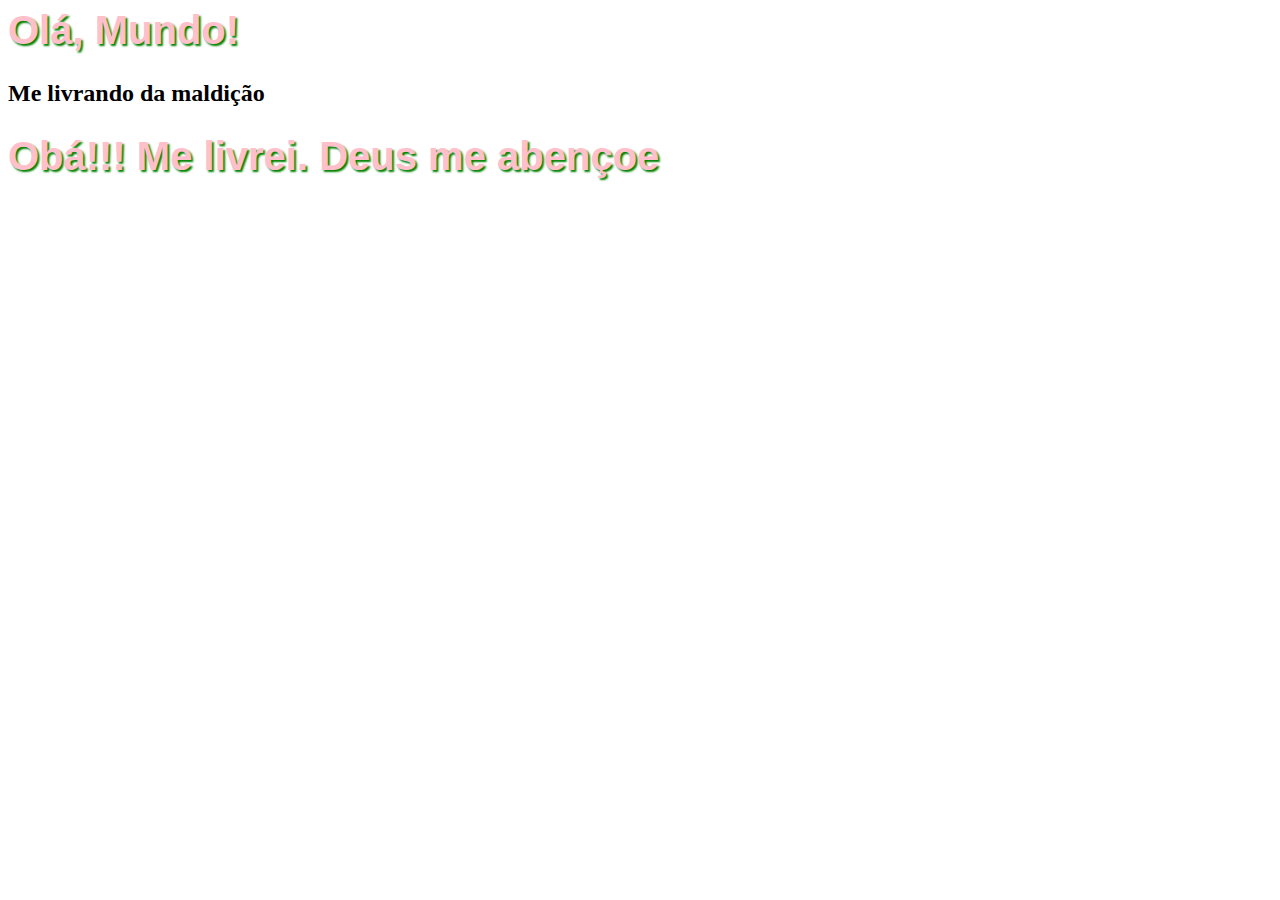
<file: ola-mundo.html>
<html lang="pt-br">
<head>
    <title>Curso de HTML 5</title>
    <style> h1 {
        font-family: Arial;
        font-size: 30pt;
        color: pink;
        text-shadow: 2px 2px 2px green;
    }</style>
</head>
<body>
    <h1> Olá, Mundo!</h1>
    <h2> Me livrando da maldição </h2>
    <h1>Obá!!! Me livrei. Deus me abençoe</h1>
</body>
</html>
</file>
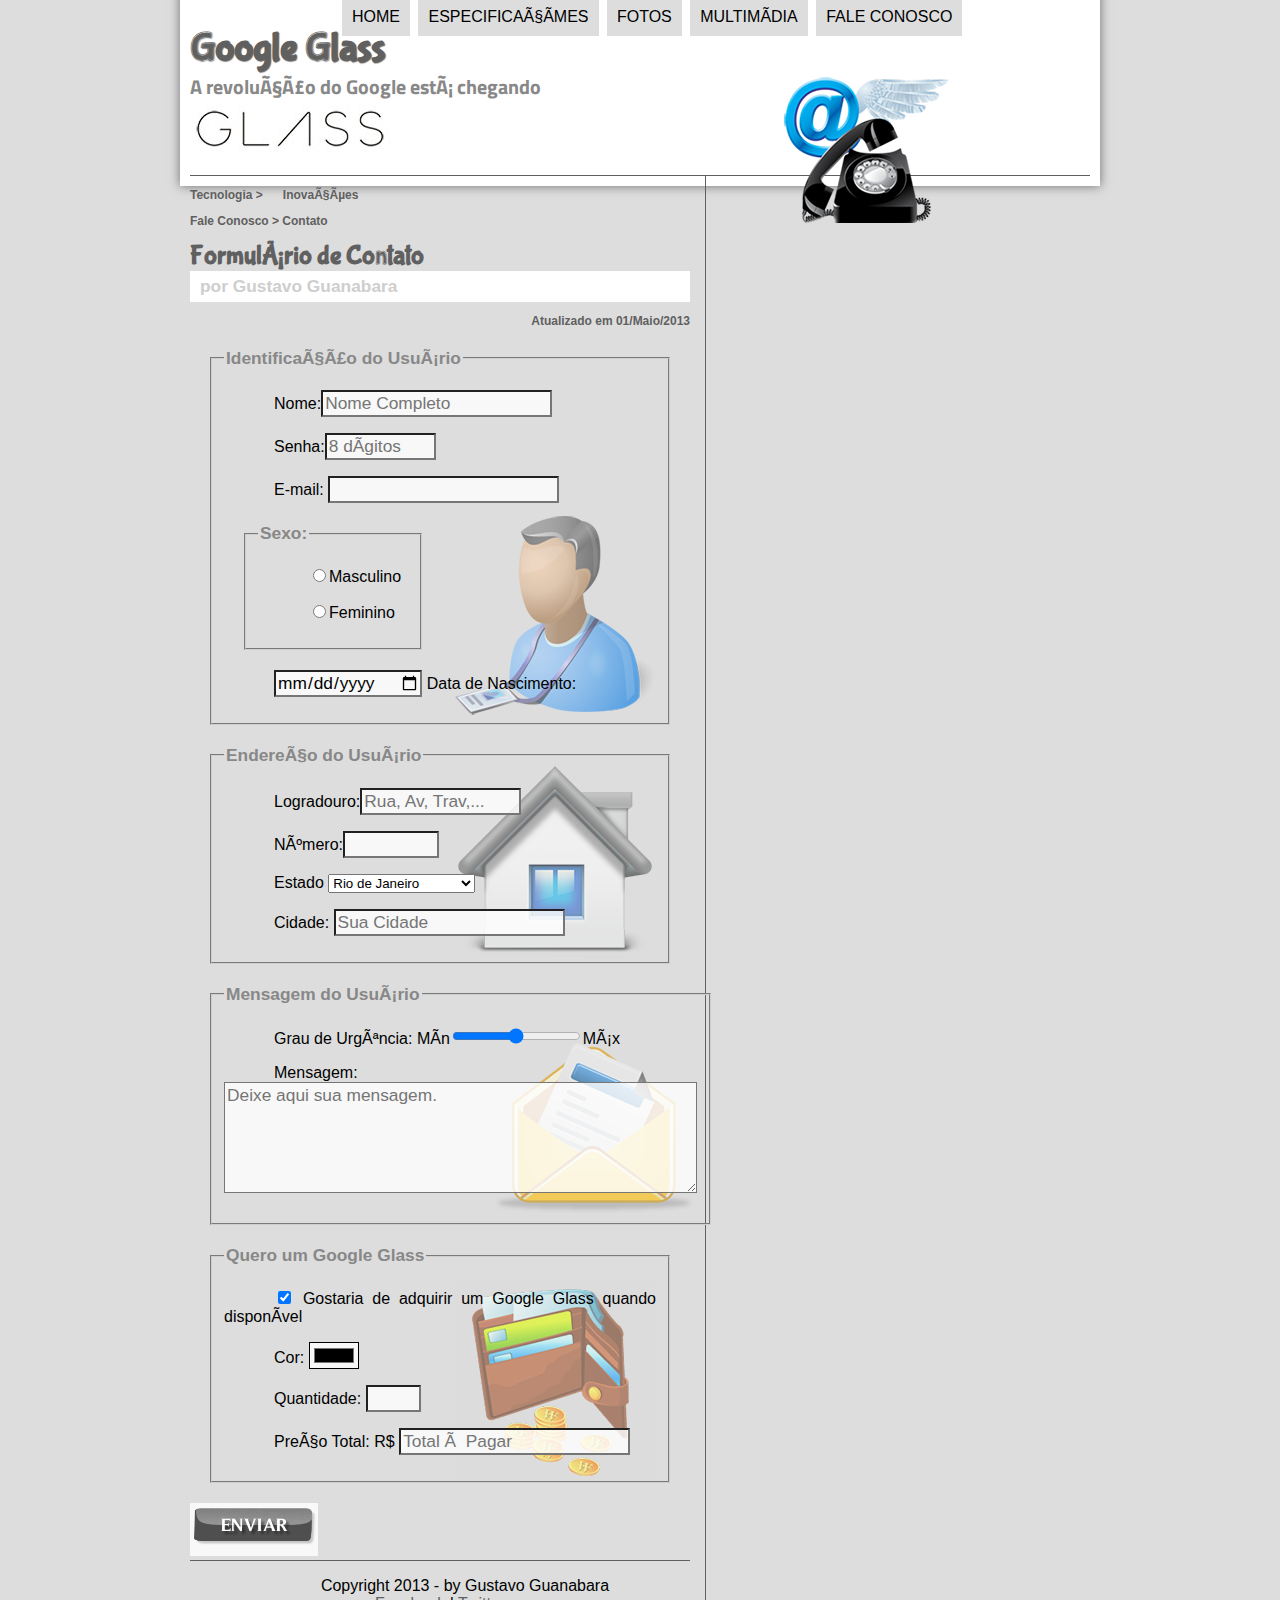
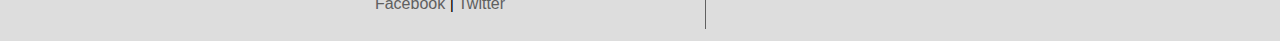
<file: projeto-glass-html5/fale-conosco.html>
<!DOCTYPE html>

<html lang="pt-br">

<head>
  <meta charset UTF-8>
  <title>Tudo sobre Google Glass</title>
  <link rel="stylesheet" type="text/css" href="css/estilo.css" />
  <link rel="stylesheet" type="text/css" href="css/form.css" />

  <script language="javascript" src="javascript/funcoes.js"></script>
  <script>
    function calc_total() {
      var qtd = parseInt(document.getElementById('cQtd').value);
      tot = qtd * 1500;
      document.getElementById('cTot').value = tot;
    }
  </script>
</head>

<body>
  <div id="interface">

    <header id="cabecalho">
      <hgroup>
        <h1>Google Glass</h1>
        <h2>A revolução do Google está chegando</h2>
      </hgroup>

      <img id="icone" src="imagens/contato.png" alt="">
      <nav id="menu">
        <h1>Menu Principal</h1>
        <ul type="disc">
          <li onmouseover="mudaFoto('imagens/home.png')" onmouseout="mudaFoto('imagens/contato.png')"><a
              href="index.html">Home</a></li>
          <li onmouseover="mudaFoto('imagens/especificacoes.png')" onmouseout="mudaFoto('imagens/contato.png')"><a
              href="specs.html">Especificações</a></li>
          <li onmouseover="mudaFoto('imagens/fotos.png')" onmouseout="mudaFoto('imagens/contato.png')"><a
              href="fotos.html">Fotos</a></li>
          <li onmouseover="mudaFoto('imagens/multimidia.png')" onmouseout="mudaFoto('imagens/contato.png')"><a
              href="multimidia.html">Multimídia</a></li>
          <li onmouseover="mudaFoto('imagens/contato.png')" onmouseout="mudaFoto('imagens/contato.png')"><a
              href="fale-conosco.html">Fale conosco</a></li>
        </ul>
      </nav>
    </header>
    <section id="corpo">
      <article id="noticia-principal">
        <header id="cabecalho-artigo">
          <hgroup>
            <h3>Tecnologia > &nbsp;&nbsp;&nbsp;&nbsp; Inovações</h3>
          </hgroup>
        </header>

        <section id="corpo-full">
          <article id="noticia-principal">
            <header id="cabecalho-artigo">
              <hgroup>
                <h3>Fale Conosco > Contato</h3>
                <h1>Formulário de Contato</h1>
                <h2>por Gustavo Guanabara</h2>
                <h3 class="direita">Atualizado em 01/Maio/2013</h3>
              </hgroup>
            </header>



            <form method="post" id="fContato" action="mailto:contato@cursoemvideo.com" oninput="calc_total();">
              <fieldset id="usuario">
                <legend>Identificação do Usuário</legend>
                <p><label for="cNome"> Nome:<input type="text" name="tNome" id="cNome" size="20" maxlength="30"
                      placeholder="Nome Completo" /></label></p>
                <p><label for="cSenha"> Senha:<input type="password" name="tSenha" id="cSenha" size="8" maxlength="8"
                      placeholder="8 dígitos" /></label></p>
                <p><label for="cMail"> E-mail: <input type="email" name="tMail" id="cMail" size="20"
                      maxlength="40" /></label></p>
                <fieldset id="sexo">
                  <legend>Sexo:</legend>
                  <p><input type="radio" name="tSexo" id="cMasc" /><label for="cMasc">Masculino</label></p>
                  <p><input type="radio" name="tSexo" id="cFem" /><label for="cFem">Feminino</label></p>
                </fieldset>
                <p><input type="date" name="tNasc" id="cNasc"> Data de Nascimento:</p>
              </fieldset>
              <fieldset id="endereco">
                <legend>Endereço do Usuário</legend>
                <p><label for="cRua"> Logradouro:<input type="text" name="tRua" id="cRua" size="13" maxlength="80"
                      placeholder="Rua, Av, Trav,..." /></label></p>
                <p><label for="cNum">Número:<input type="number" name="tNum" id="cNum" min="0" max="99999"></label></p>
                <p><label for="cEst"> Estado</label>
                  <select name="tEst" id="cEst">
                    <optgroup label="Região Sudeste">
                      <option value="RJ">Rio de Janeiro</option>
                      <option value="SP">São Paulo</option>
                      <option value="MG">Minas Gerais</option>
                    </optgroup>
                    <optgroup label="Região Sul">
                      <option value="PR">Paraná</option>
                      <option value="SC">Santa Catarina</option>
                      <option value="RS">Rio Grande do Sul</option>
                    </optgroup>
                  </select>
                </p>
                <p><label for="cCid"> Cidade: <input type="text" name="tCid" id="cCid" maxlength="40" size="20"
                      placeholder="Sua Cidade" list="cidades"></label></p>
                <datalist id="cidades">
                  <option value="Rio de Janeiro"></option>
                  <option value="Nova Iguaçu"></option>
                  <option value="Niterói"></option>
                  <option value="Belford Roxo"></option>
                </datalist>
              </fieldset>
              <fieldset id="mensagem">
                <legend>Mensagem do Usuário</legend>
                <p><label for="cUrg">Grau de Urgência:</label>
                  Mín<input type="range" name="tUrg" id="cUrg" min="0" max="10" />Máx</p>
                <p><label for="cMsg">Mensagem:</label>
                  <textarea name="tMsg" id="cMsg" cols="45" rows="5" placeholder="Deixe aqui sua mensagem."></textarea>
                </p>
              </fieldset>
              <fieldset id="pedido">
                <legend>Quero um Google Glass</legend>
                <p><input type="checkbox" name="tPed" id="cPed" checked />
                  <label for="cPed">Gostaria de adquirir um Google Glass quando disponível</label>
                </p>
                <p><label for="cCor">Cor:</label>
                  <input type="color" name="tCor" id="cCor" />
                </p>
                <p><label for="cQtd">Quantidade:</label>
                  <input type="number" name="tQtd" id="cQtd" min="0" max="5" />
                </p>
                <p><label for="cTot">Preço Total: R$</label>
                  <input type="text" name="tTot" id="cTot" placeholder="Total à Pagar" readonly />
                </p>
              </fieldset>

              <input type="image" src="imagens/botao-enviar.png" />
            </form>

            <footer id="rodape">
              <p>Copyright 2013 - by Gustavo Guanabara <br />
                <a href="http://facebook.com/cursosemvideo" target="_blank">Facebook</a> |
                <a href="http://twitter.com/cursosemvideo" target="_blank">Twitter</a>
              </p>
            </footer>
  </div>
</body>

</html>
</file>
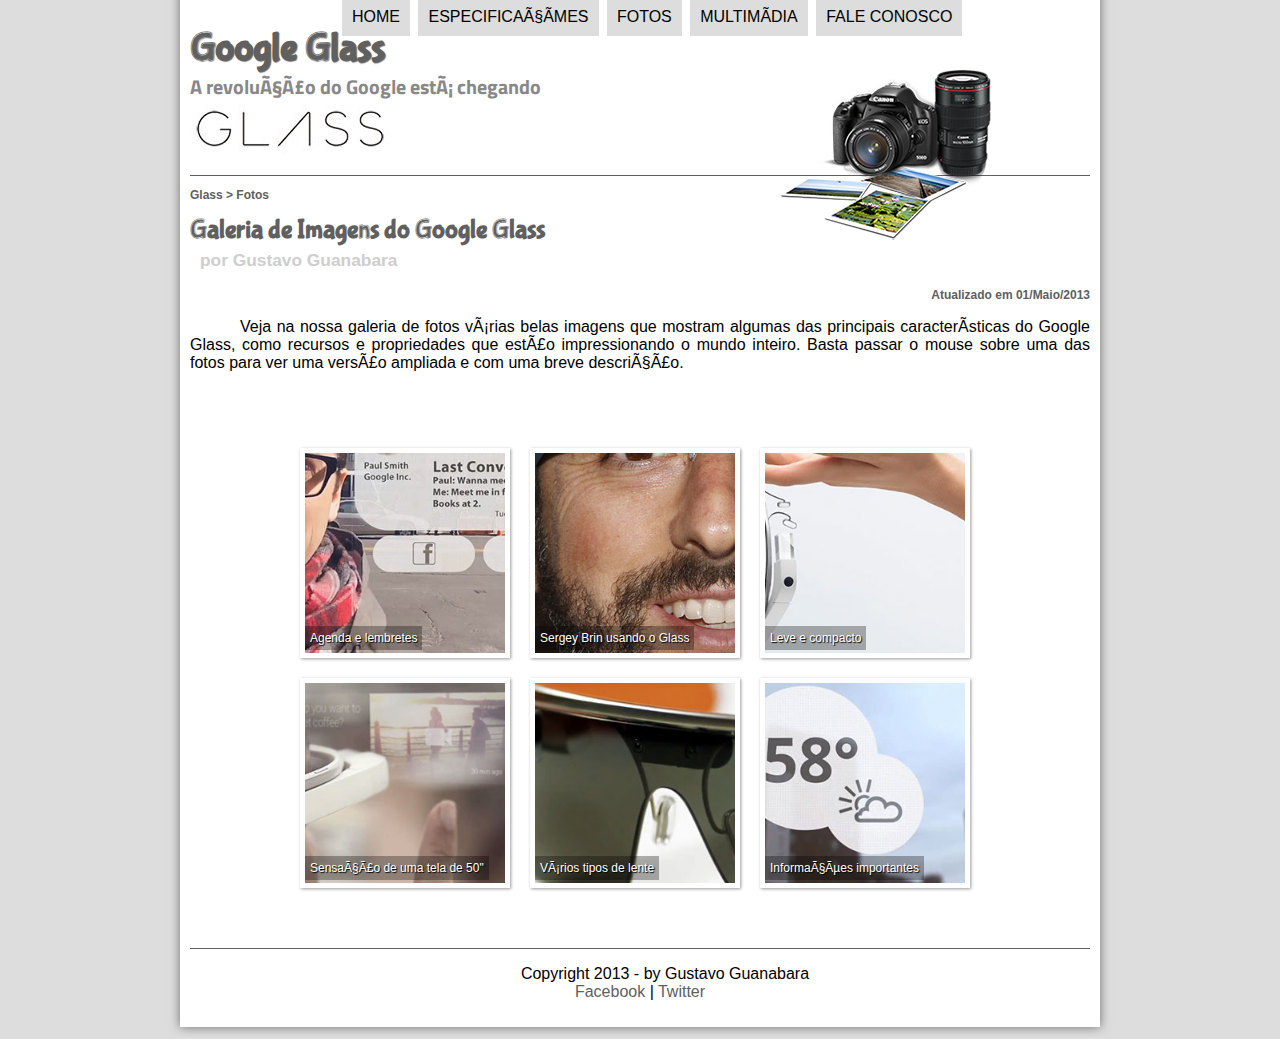
<file: projeto-glass-html5/fotos.html>
<!DOCTYPE html>

<html lang="pt-br">

<head>
  <meta charset UTF-8>
  <title>Tudo sobre Google Glass</title>
  <link rel="stylesheet" type="text/css" href="css/estilo.css" />
  <link rel="stylesheet" type="text/css" href="css/fotos.css"/>
</head>
<script language="javascript" src="javascript/funcoes.js"></script>

<body>
  <div id="interface">

    <header id="cabecalho">
      <hgroup>
        <h1>Google Glass</h1>
        <h2>A revolução do Google está chegando</h2>
      </hgroup>

      <img id="icone" src="imagens/fotos.png" alt="">
      <nav id="menu">
        <h1>Menu Principal</h1>
        <ul type="disc">
          <li onmouseover="mudaFoto('imagens/home.png')" onmouseout="mudaFoto('imagens/fotos.png')"><a
              href="index.html">Home</a></li>
          <li onmouseover="mudaFoto('imagens/especificacoes.png')"
            onmouseout="mudaFoto('imagens/fotos.png')"><a href="specs.html">Especificações</a></li>
          <li onmouseover="mudaFoto('imagens/fotos.png')" onmouseout="mudaFoto('imagens/fotos.png')"><a
              href="fotos.html">Fotos</a></li>
          <li onmouseover="mudaFoto('imagens/multimidia.png')" onmouseout="mudaFoto('imagens/fotos.png')"><a
              href="multimidia.html">Multimídia</a></li>
          <li onmouseover="mudaFoto('imagens/contato.png')" onmouseout="mudaFoto('imagens/fotos.png')"><a
              href="fale-conosco.html">Fale conosco</a></li>
        </ul>
      </nav>
    </header>

    <section id="corpo-full">
      <article id="noticia-principal">
        <header id="cabecalho-artigo">
          <hgroup>
            <h3>Glass > Fotos</h3>
            <h1>Galeria de Imagens do Google Glass</h1>
            <h2>por Gustavo Guanabara</h2>
            <h3 class="direita">Atualizado em 01/Maio/2013</h3>
          </hgroup>
        </header>





<p>Veja na nossa galeria de fotos várias belas imagens que mostram algumas das principais características do Google Glass, como recursos e propriedades que estão impressionando o mundo inteiro. Basta passar o mouse sobre uma das fotos para ver uma versão ampliada e com uma breve descrição.</p>

<ul id="album-fotos">
<li id="foto01"><span> Agenda e lembretes</span></li>
<li id="foto02"><span> Sergey Brin usando o Glass</span></li>
<li id="foto03"><span> Leve e compacto</span></li>
<li id="foto04"><span> Sensação de uma tela de 50"</span></li>
<li id="foto05"><span> Vários tipos de lente</span></li>
<li id="foto06"><span> Informações importantes</span></li>
</ul>

</article>
</section>
<footer id="rodape">
  <p>Copyright 2013 - by Gustavo Guanabara <br />
    <a href="http://facebook.com/cursosemvideo" target="_blank">Facebook</a> |
    <a href="http://twitter.com/cursosemvideo" target="_blank">Twitter</a>
  </p>
</footer>
</div>
</body>

</html>
</file>
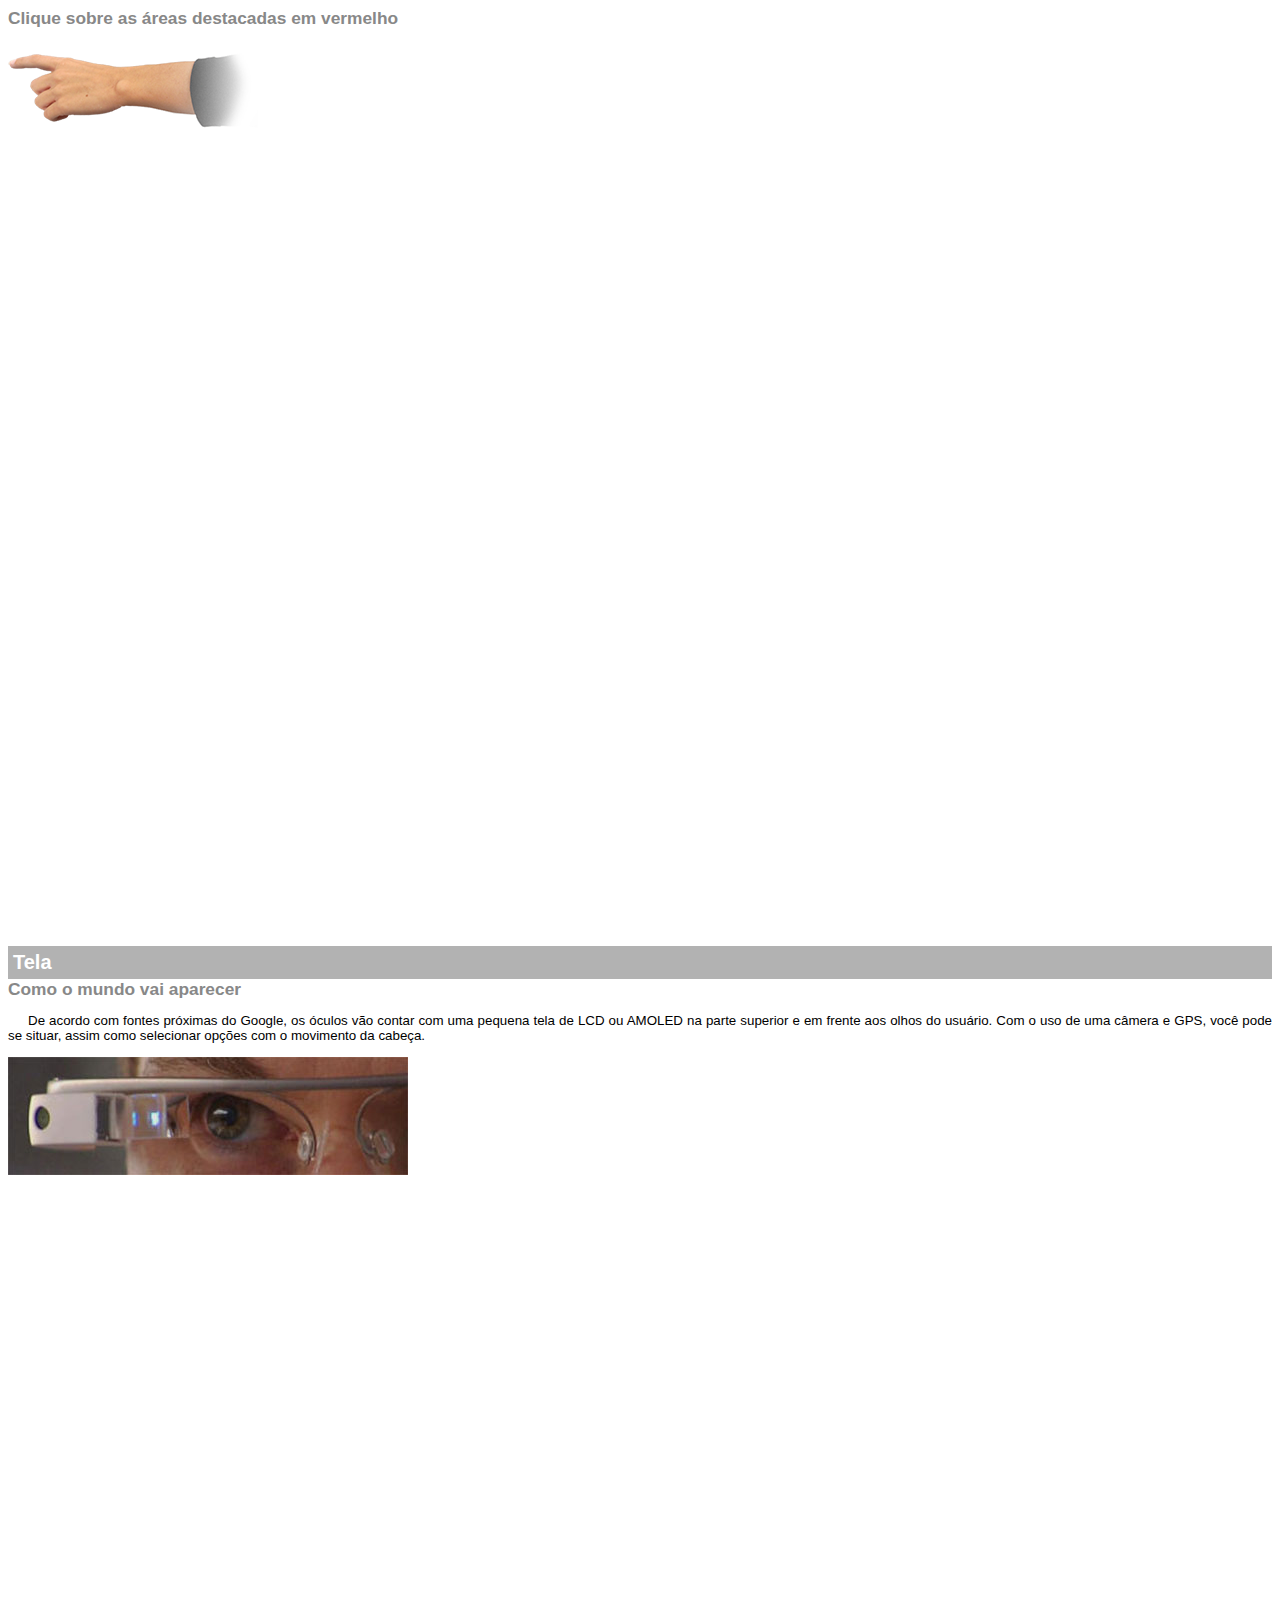
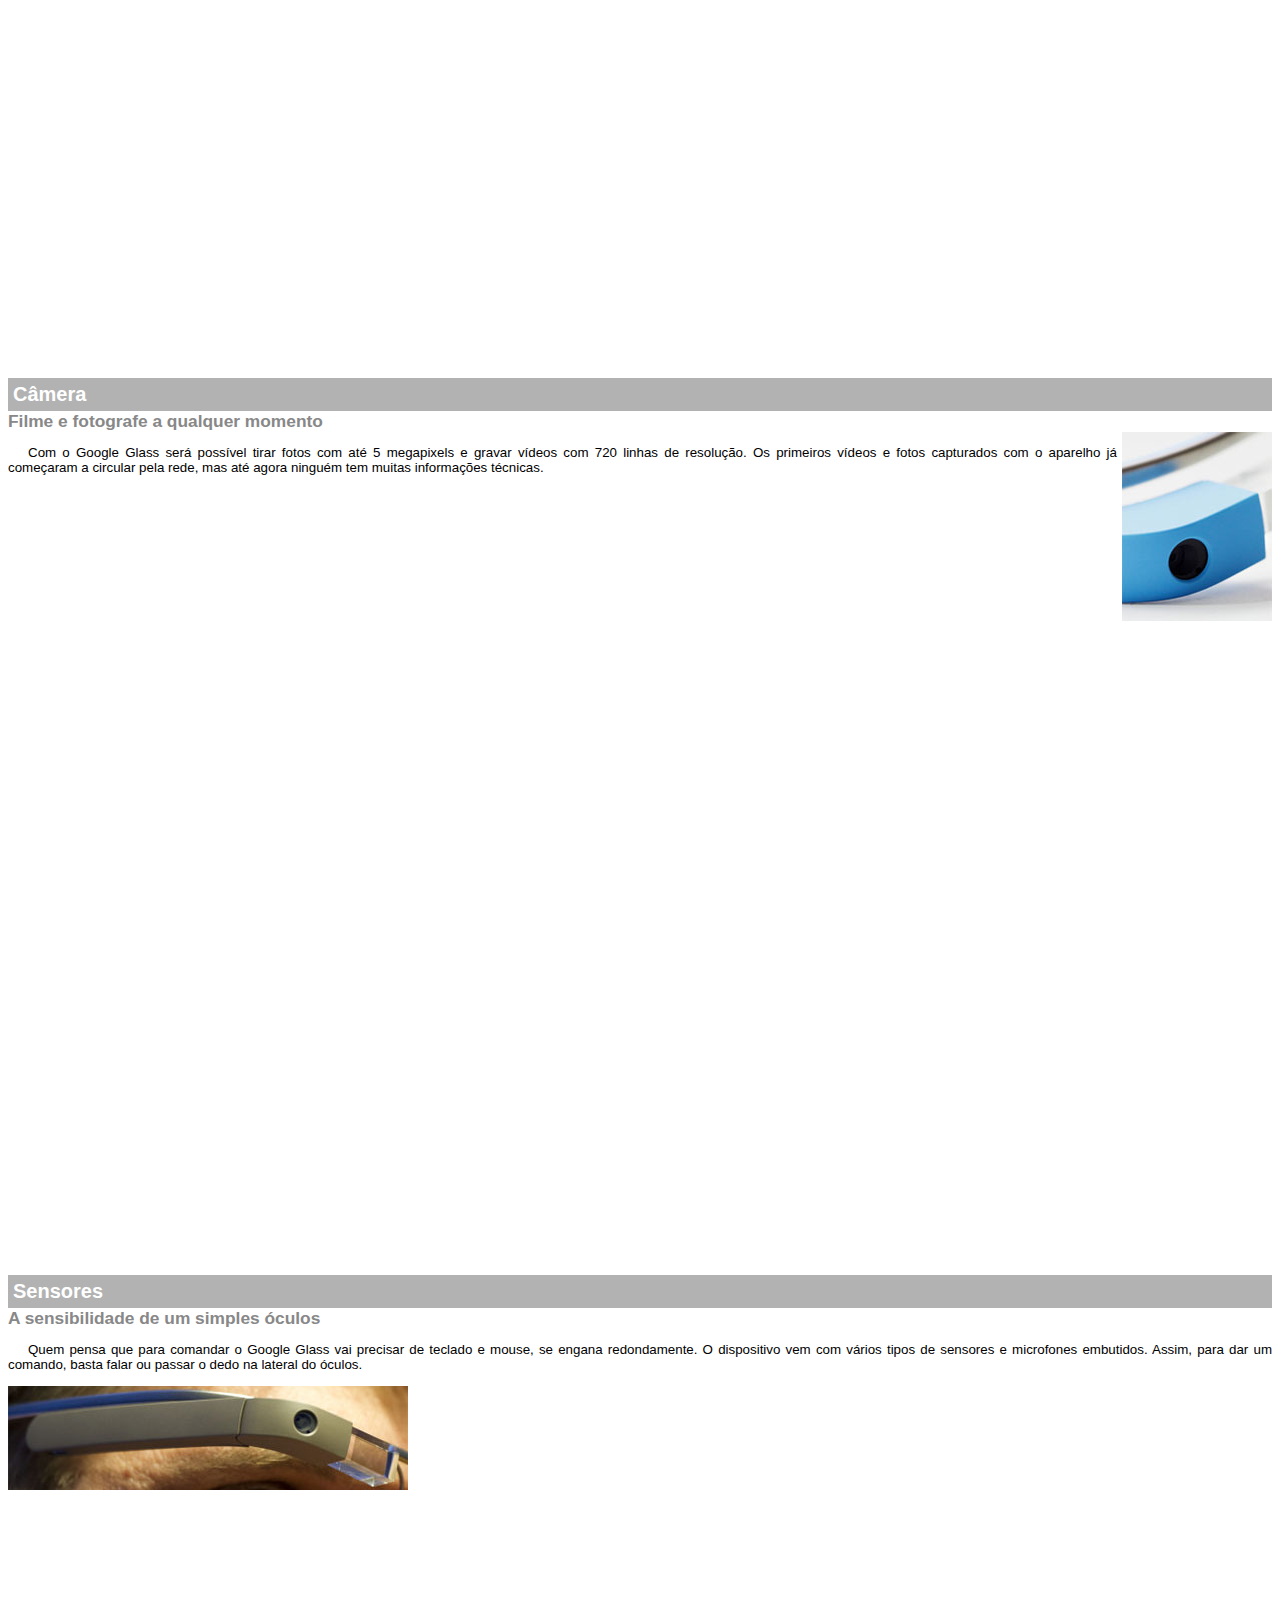
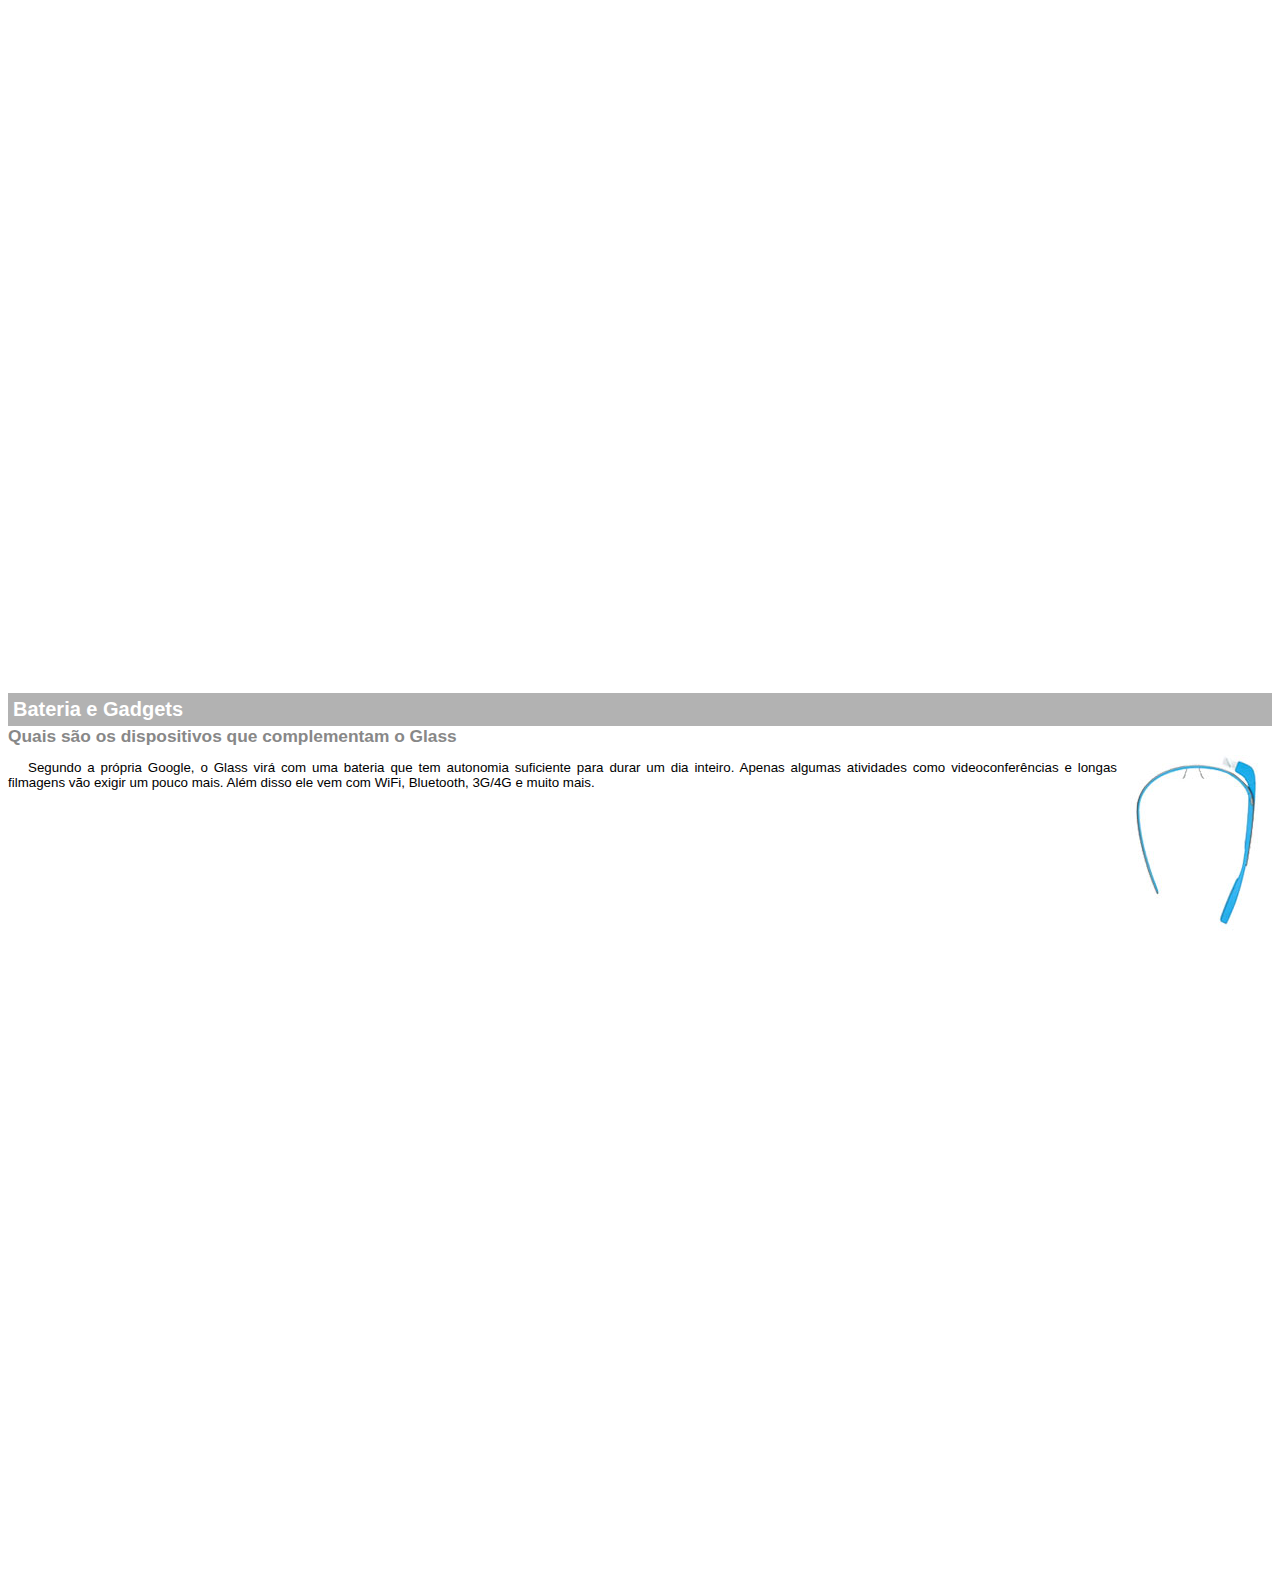
<file: projeto-glass-html5/google-glass.html>
<!DOCTYPE html>
<html>

<head>
    <meta charset="UTF-8" />
    <title>Informações sobre Google Glass</title>
    <style>
body {
    font-family: Arial, Helvetica, sans-serif;
    font-size: 10pt;
}
p {
    text-align: justify;
    text-indent: 20px;
}
article h1 {
    font-size: 15pt;
    color: #ffffff;
    background-color: rgba(0, 0, 0, .3);
    padding: 5px;
    margin: 0px;
}
article h2 {
    font-size: 13pt;
    color: #888888;
    margin: 0px;
}
article {
    margin-bottom: 800px;
}
img.img-dir {
    display: block;
    float: right;
    margin-left: 5px;
}
    </style>
</head>

<body>
    <article id="topo">
        <header>
            <h2>Clique sobre as áreas destacadas em vermelho</h2>
        </header>
        <img src="imagens/mao.png" alt="Mão apontando para a esquerda">
    </article>

    <article id="tela">
        <header>
            <h1>Tela</h1>
            <h2>Como o mundo vai aparecer</h2>
        </header>
        <p>De acordo com fontes próximas do Google, os óculos vão contar com uma pequena tela de LCD ou AMOLED na parte
            superior e em frente aos olhos do usuário. Com o uso de uma câmera e GPS, você pode se situar, assim como
            selecionar opções com o movimento da cabeça.</p>
        <img src="imagens/det-tela.jpg" alt="Tela do Google Glass">
    </article>

    <article id="camera">
        <header>
            <h1>Câmera</h1>
            <h2>Filme e fotografe a qualquer momento</h2>
        </header>
        <img src="imagens/det-camera.jpg" class="img-dir" alt="Câmera do Google Glass">
        <p>Com o Google Glass será possível tirar fotos com até 5 megapixels e gravar vídeos com 720 linhas de
            resolução.
            Os primeiros vídeos e fotos capturados com o aparelho já começaram a circular pela rede, mas até agora
            ninguém
            tem muitas informações técnicas.</p>
    </article>

    <article id="sensores">
        <header>
            <h1>Sensores</h1>
            <h2>A sensibilidade de um simples óculos</h2>
        </header>
        <p>Quem pensa que para comandar o Google Glass vai precisar de teclado e
            mouse, se engana redondamente. O dispositivo vem com vários tipos de sensores e microfones embutidos.
            Assim, para dar um comando, basta falar ou passar o dedo na lateral do óculos.</p>
        <img src="imagens/det-touch.jpg" alt="Sensores do Google Glass">
    </article>

    <article id="gadgets">
        <header>
            <h1>Bateria e Gadgets</h1>
            <h2>Quais são os dispositivos que complementam o Glass</h2>
        </header>
        <img src="imagens/det-bateria.jpg" class="img-dir" alt="Bateria e Gadgets do Google Glass">
        <p>Segundo a própria Google, o Glass virá com uma bateria que tem autonomia suficiente para durar um dia
            inteiro. Apenas algumas atividades como videoconferências e longas filmagens vão exigir um pouco mais.
            Além disso ele vem com WiFi, Bluetooth, 3G/4G e muito mais.</p>
    </article>
</body>
</html>
</file>
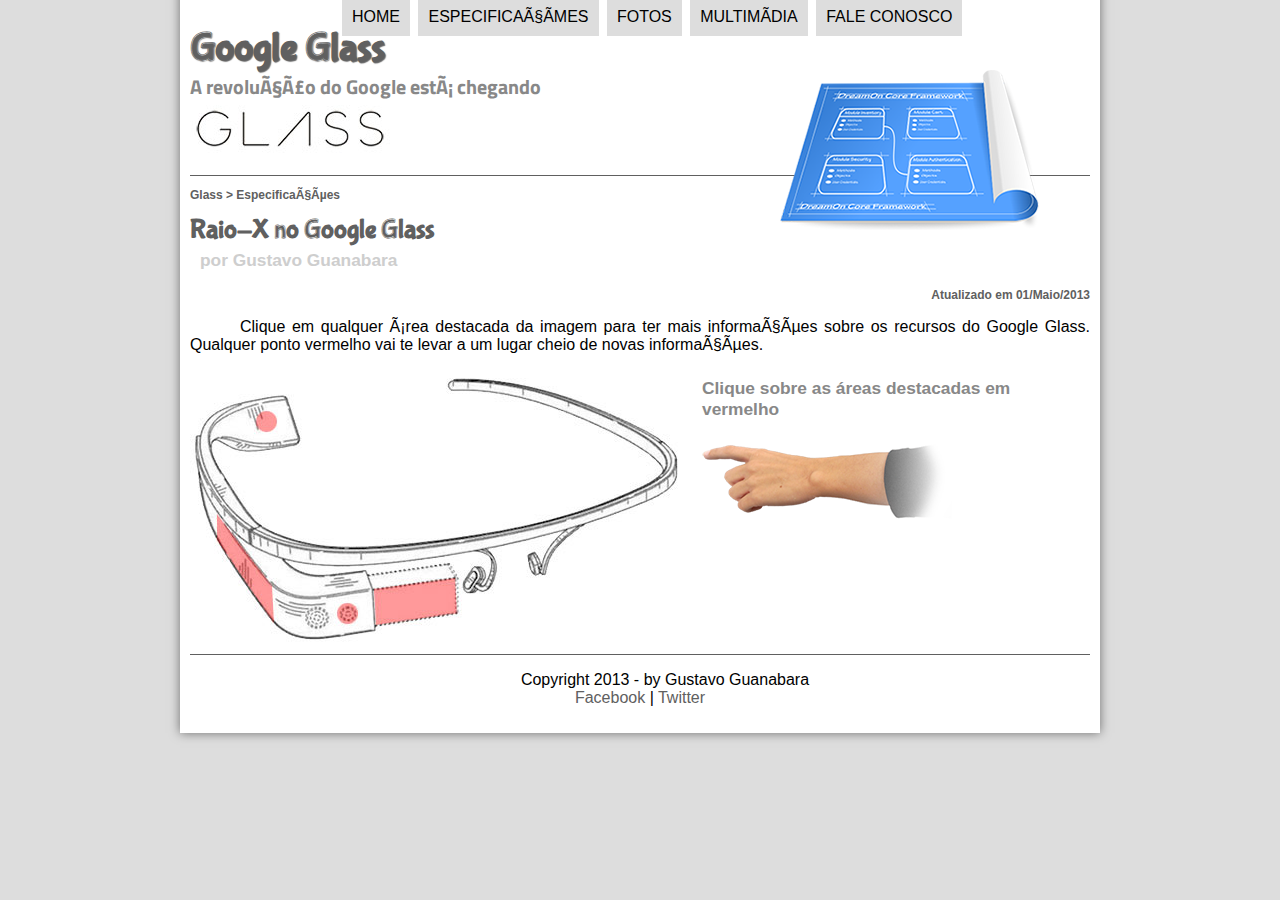
<file: projeto-glass-html5/specs.html>
<!DOCTYPE html>

<html lang="pt-br">

<head>
  <meta charset UTF-8>
  <title>Tudo sobre Google Glass</title>
  <link rel="stylesheet" type="text/css" href="css/estilo.css" />
  <link rel="stylesheet" type="text/css" href="css/specs.css"/>
  <link rel="stylesheet" type="text/css" href="css/fotos.css"/>
</head>
<script language="javascript" src="javascript/funcoes.js"></script>

<body>
  <div id="interface">

    <header id="cabecalho">
      <hgroup>
        <h1>Google Glass</h1>
        <h2>A revolução do Google está chegando</h2>
      </hgroup>

      <img id="icone" src="imagens/especificacoes.png" alt="">
      <nav id="menu">
        <h1>Menu Principal</h1>
        <ul type="disc">
          <li onmouseover="mudaFoto('imagens/home.png')" onmouseout="mudaFoto('imagens/especificacoes.png')"><a
              href="index.html">Home</a></li>
          <li onmouseover="mudaFoto('imagens/especificacoes.png')"
            onmouseout="mudaFoto('imagens/especificacoes.png')"><a href="specs.html">Especificações</a></li>
          <li onmouseover="mudaFoto('imagens/fotos.png')" onmouseout="mudaFoto('imagens/especificacoes.png')"><a
              href="fotos.html">Fotos</a></li>
          <li onmouseover="mudaFoto('imagens/multimidia.png')" onmouseout="mudaFoto('imagens/especificacoes.png')"><a
              href="multimidia.html">Multimídia</a></li>
          <li onmouseover="mudaFoto('imagens/contato.png')" onmouseout="mudaFoto('imagens/especificacoes.png')"><a
              href="fale-conosco.html">Fale conosco</a></li>
        </ul>
      </nav>
    </header>

    <section id="corpo-full">
      <article id="noticia-principal">
        <header id="cabecalho-artigo">
          <hgroup>
            <h3>Glass > Especificações</h3>
            <h1>Raio-X no Google Glass</h1>
            <h2>por Gustavo Guanabara</h2>
            <h3 class="direita">Atualizado em 01/Maio/2013</h3>
          </hgroup>
        </header>



        <p>Clique em qualquer área destacada da imagem para ter mais informações sobre os recursos do Google Glass.
          Qualquer ponto vermelho vai te levar a um lugar cheio de novas informações.</p>

        <section id="conteudo">
          <img src="imagens/glass-esquema-marcado.jpg" usemap="#meumapa"/>
          <map name="meumapa">
            <area shape="rect" coords="179,202,270,260" href="google-glass.html#tela" target="janela"/>
            <area shape="circle" coords="158,243,12" href="google-glass.html#camera" target="janela"/>
            <area shape="circle" coords="73,52,12" href="google-glass.html#gadgets" target="janela"/>
            <area shape="poly" coords="28,143,83,216,84,249,27,169" href="google-glass.html#sensores" target="janela";>

          </map>
          <iframe src="google-glass.html" name="janela" id="frame-spec"></iframe>
      </article>
    </section>
    <footer id="rodape">
      <p>Copyright 2013 - by Gustavo Guanabara <br />
        <a href="http://facebook.com/cursosemvideo" target="_blank">Facebook</a> |
        <a href="http://twitter.com/cursosemvideo" target="_blank">Twitter</a>
      </p>
    </footer>
  </div>
</body>

</html>
</file>
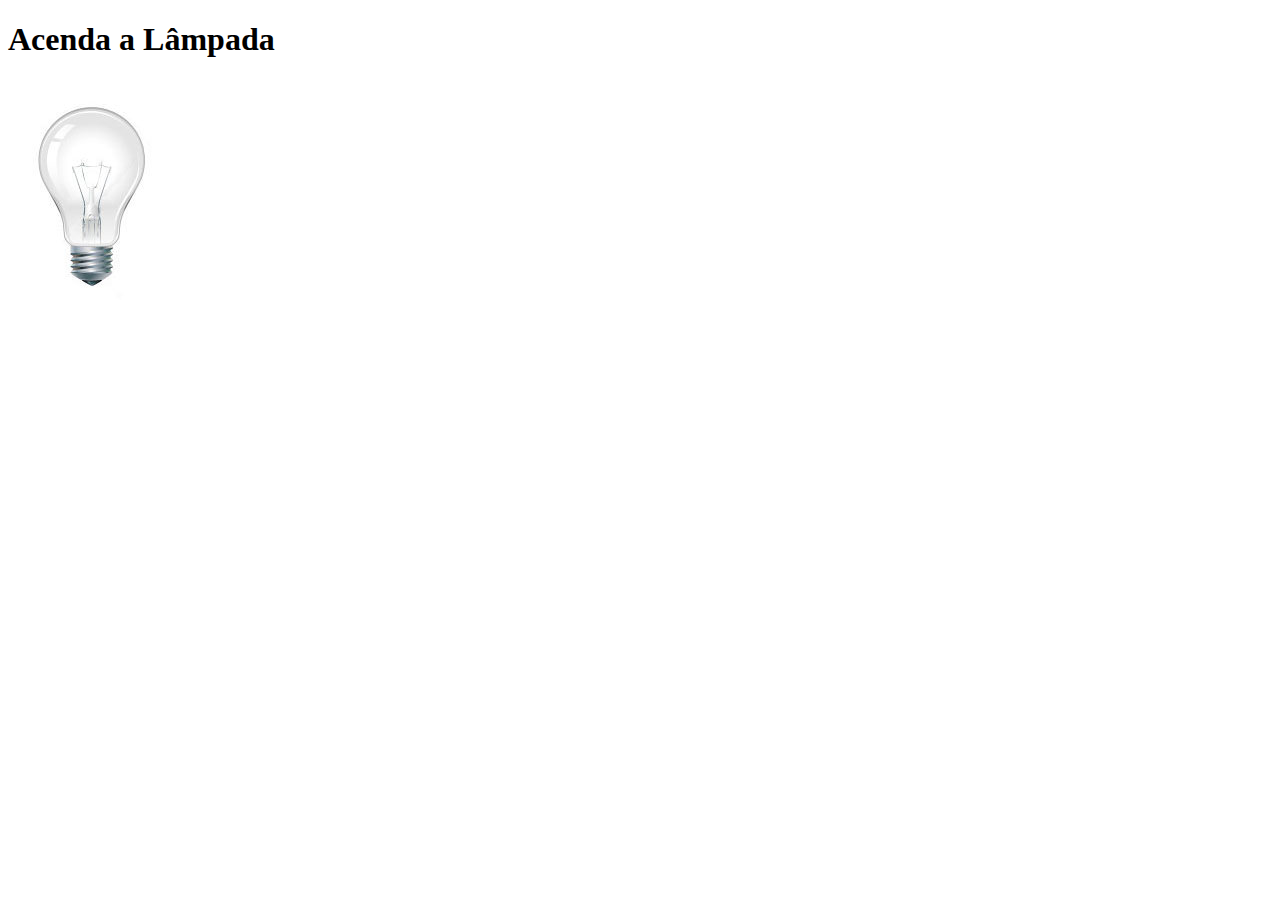
<file: projeto-glass-html5/testejs02.html>
<!DOCTYPE html>
<html>
<head>
    <title>Teste JavaScript</title>
    <meta charset="UTF8"/>
    <script>
        function acendeLampada() {
            document.getElementById("luz").src = "_imagens/lampada-acesa.jpg";
        }
        function apagaLampada() {
            document.getElementById("luz").src = "_imagens/lampada-apagada.jpg";
        }
        function quebraLampada() {
            document.getElementById("luz").src = "_imagens/lampada-quebrada.jpg";
        }
    </script>
</head>
<body>
    <h1>Acenda a Lâmpada</h1>
    <img src="_imagens/lampada-apagada.jpg" id="luz" onmousemove="acendeLampada()" onmouseout="apagaLampada()" onclick="quebraLampada()"/>
</body>
</html>
</file>
<file: projeto-glass-html5/css/estilo.css>
@charset "UTF-8";
@import url('https://fonts.googleapis.com/css2?family=Titillium+Web&display=swap');
@font-face {
   font-family: 'FonteLogo';
   src: url("../fonts/bubblegum-sans-regular.otf")
}

body {
   background-color: #dddddd;
   color: rgba(0, 0, 0, 1);
   font-family: Arial, Helvetica, sans-serif;
}

div#interface {
   width: 900px;
   background-color: #ffffff;
   margin: -20px auto 10px auto;
   box-shadow: 0px 0px 10px rgba(0, 0, 0, .5);
   padding: 10px;
}

p {
   text-align: justify;
   text-indent: 50px;
}
a {
   color: #606060;   
   text-decoration: none;
}
a:hover {
   text-decoration: underline;
}

header#cabecalho img#icone {
   position: absolute;
   left: 780px;
   top: 70px;
}

header#cabecalho {
   border-bottom: 1px #606060 solid;
   height: 150px;
   background: url("../imagens/glass-logo-peq.jpg") no-repeat 0px 80px;
}

header#cabecalho h1 {
   font-family: 'FonteLogo', sans-serif;
   font-size: 30pt;
   color: #606060;
   text-shadow: 1px 1px 1px rgba(0, 0, 0, .6);
   padding: 0px;
   margin-bottom: 0px;
}

header#cabecalho h2 {
   font-family: 'Titillium Web', sans-serif;
   color: #888888;
   font-size: 15pt;
   padding: 0px;
   margin-top: 0px;
}

/* Formatação de Imagem com legendas */

figure.foto-legenda {
   position: relative;
   border: 8px white;
   box-shadow: 1px 1px 4px black;
}

figure.foto-legenda img {
   width: 100%;
   height: 100%;
}

figure.foto-legenda figcaption {
   opacity: 0;
   position: absolute;
   top: 0px;
   background-color: rgba(0, 0, 0, .4);
   color: white;
   width: 100%;
   height: 100%;
   padding: 10px;
   box-sizing: border-box;
   transition: opacity 1s;
}

figure.foto-legenda:hover figcaption {
   opacity: 1;
}

/* Formatação do Menu */

nav#menu {
   display: block;
}

nav#menu ul {
   list-style: none;
   text-transform: uppercase;
   position: absolute;
   top: -20px;
   left: 300px;
}

nav#menu li {
   display: inline-block;
   background-color: #dddddd;
   padding: 10px;
   margin: 2px;
   transition: background-color 1s;
}

nav#menu li:hover {
   background-color: #606060;
}

nav#menu h1 {
   display: none;
}

nav#menu a {
   color: #000000;
   text-decoration: none;
}

nav#menu a:hover {
   color: #ffff;
   text-decoration: underline;
}
section#corpo {
   display: block;
   width: 500px;
   float: left;
   border-right: 1px solid #606060;
   padding-right: 15px;
}
article#noticia-principal h2 {
   font-size: 12pt;
   color: #606060;
   background-color: #dddddd;
   padding: 5px 0px 5px 10px;
   margin: 10px 0px 10px 0px;
}
header#cabecalho-artigo h1 {
   font-family: 'FonteLogo', sans-serif;
   font-size: 20pt;
   color: #606060;
   margin-bottom: 0px;
   margin-top: 0px;
}
.direita {
   text-align: right;
}
header#cabecalho-artigo h2 {
   font-size: 13pt;
   color: #cecece;
   background-color: #ffffff;
   margin: 0px;
}
header#cabecalho-artigo h3 {
   font-size: 12px;
   color: #606060;

}
table#tabelaspec {
   border: 1px solid #606060;
   border-spacing: 0px;
   margin-left: auto;
   margin-right: auto;
}
table#tabelaspec td {
   border: 1px solid #606060;
   padding: 10px;
}
table#tabelaspec td.ce {
   color:#ffffff;
   background-color:#606060;
   vertical-align: top;
   font-weight: bold;
}
table#tabelaspec td.cd {
   background-color:#cecece;
}
table#tabelaspec caption {
   color: #888888;
   font-size: 13pt;
   font-weight: bolder;
}
table#tabelaspec caption span {
   display: block;
   float: right;
   color: #000000;
   font-size: 8pt;
   margin-top: 10px;
}
aside#lateral {
   display: block;
   width: 350px;
   float: right;
   background-color: #dddddd;
   padding: 10px;
   margin-top: 10px;
   box-shadow: 2px, 2px, 2px rgba(0,0,0,.5);
}
aside#lateral h1{
   font-family: 'FonteLogo', sans-serif;
   font-size: 20pt;
   color: #606060;
   margin-top: 0px;
}
aside#lateral h2{
   background-color: #606060;
   font-size: 15pt;
   color: #ffffff;
   padding: 5px;

}
footer#rodape {
   clear: both;
   border-top: 1px solid #606060;

}
footer#rodape p {
   text-align: center;
}
</file>
<file: projeto-glass-html5/css/form.css>
@charset "UTF-8";

form {
    width: 500px;
    margin: auto;
}

input, textarea {
    font-family: sans-serif;
    font-weight: normal;
    font-size: 13pt;
    background-color: rgba(255, 255, 255, .8);

}

input:hover, textarea:hover {
    background-color: #dddddd;

}

legend {
    color: #888888;
    font-weight: bold;
    font-size: 13pt;
    font-family: sans-serif;
}

fieldset {
    border-color: #cecece;
    margin: 20px;

}

fieldset#sexo {
    width: 150px;
}

fieldset#usuario {
    background: url("../imagens/icone-contato.png") no-repeat 95% 95%;
}

fieldset#endereco {
    background: url("../imagens/icone-endereco.png") no-repeat 95% 95%;
}

fieldset#mensagem {
    background: url("../imagens/icone-mensagem.png") no-repeat 95% 95%;
}

fieldset#pedido {
    background: url("../imagens/icone-pagamento.png") no-repeat 95% 95%;
}
</file>
<file: projeto-glass-html5/css/fotos.css>
@charset "UTF-8";

ul#album-fotos {
  width: 700px;
  margin: 0 auto;
  padding: 50px;
  overflow: hidden;
  list-style: none; 

}

ul#album-fotos li {
    float: left;
    width: 200px;
    height: 200px;
    margin: 10px;
    border: 5px solid white;
    background-color: white;
    box-shadow: 1px 1px 3px rgba(0,0,0,.4);

}

ul#album-fotos li span {
    opacity: 1;
    color: #ffffff;
    text-shadow: 1px 1px 1px #000000;
    background-color: rgba(0, 0, 0, .3);
    font-size: 9pt;
    line-height: 370px;
    padding: 5px;
}



 ul#album-fotos li:hover span {
    opacity: 1;

 }

ul#album-fotos li#foto01 {
    background: url('../imagens/galeria-01.jpg');
    background-position: 50% 50%;
    background-size: 400px 400px;
    background-color: #ffffff;
}
ul#album-fotos li#foto01:hover {
    background-position: 0px 0px;
    background-size: 200px 200px;
}

ul#album-fotos li#foto02 {
    background: url('../imagens/galeria-02.jpg');
    background-position: 50% 50%;
    background-size: 400px 400px;
    background-color: #ffffff;
}
ul#album-fotos li#foto02:hover {
    background-position: 0px 0px;
    background-size: 200px 200px;
}

ul#album-fotos li#foto03 {
    background: url('../imagens/galeria-03.jpg');
    background-position: 50% 50%;
    background-size: 400px 400px;
    background-color: #ffffff;
}
ul#album-fotos li#foto03:hover {
    background-position: 0px 0px;
    background-size: 200px 200px;
}

ul#album-fotos li#foto04 {
    background: url('../imagens/galeria-04.jpg');
    background-position: 50% 50%;
    background-size: 400px 400px;
    background-color: #ffffff;
}
ul#album-fotos li#foto04:hover {
    background-position: 0px 0px;
    background-size: 200px 200px;
}

ul#album-fotos li#foto05 {
    background: url('../imagens/galeria-05.jpg');
    background-position: 50% 50%;
    background-size: 400px 400px;
    background-color: #ffffff;
} 
ul#album-fotos li#foto05:hover {
    background-position: 0px 0px;
    background-size: 200px 200px;
}

ul#album-fotos li#foto06 {    
    background: url('../imagens/galeria-06.jpg');
    background-position: 50% 50%;
    background-size: 400px 400px;
    background-color: #ffffff;
}
ul#album-fotos li#foto06:hover {
    background-position: 0px 0px;
    background-size: 200px 200px;
}
</file>
<file: projeto-glass-html5/css/specs.css>
@charset "UTF-8";

section#conteudo {
    width: 1000px;
    margin: auto;
}

iframe#frame-spec {
    width: 400px;
    height: 280px;
    border: none;
    overflow: hidden;
}

iframe#frame-spec::-webkit-scrollbar {
    display: none;
}
</file>
